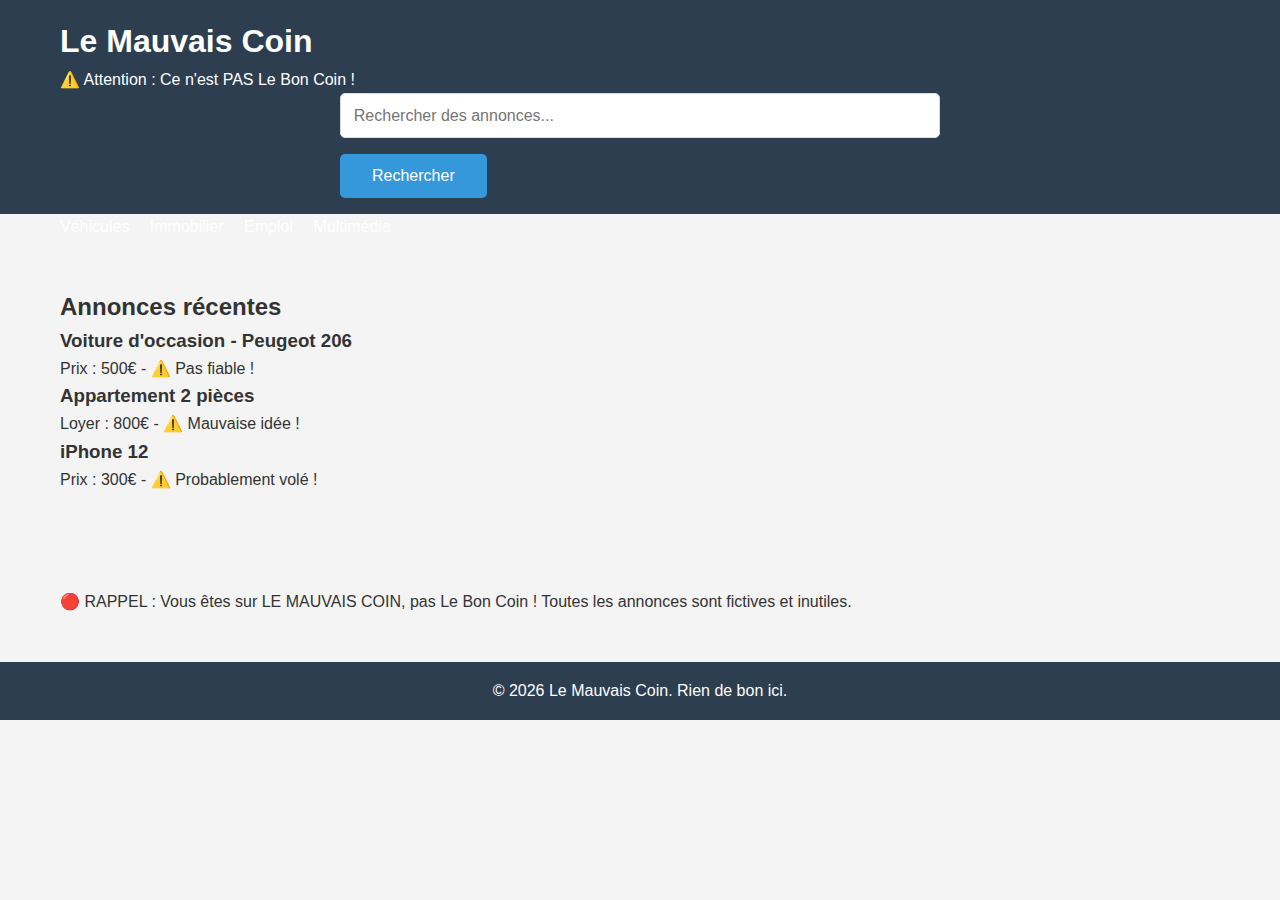
<file: index.html>
<!DOCTYPE html>
<html lang="fr">
<head>
    <meta charset="UTF-8">
    <meta name="viewport" content="width=device-width, initial-scale=1.0">
    <title>Le Mauvais Coin - Annonces pas fiables</title>
    <link rel="stylesheet" href="style.css">
</head>
<body>
    <header>
        <div class="container">
            <h1>Le Mauvais Coin</h1>
            <p>⚠️ Attention : Ce n'est PAS Le Bon Coin !</p>
            <form id="search-form">
                <input type="text" id="search" placeholder="Rechercher des annonces...">
                <button type="submit">Rechercher</button>
            </form>
        </div>
    </header>

    <nav>
        <div class="container">
            <ul>
                <li><a href="#" onclick="alert('Passe ton code Nathan')">Véhicules</a></li>
                <li><a href="#" onclick="alert('Bah t\'as pas de Maison, Sale SDF va')">Immobilier</a></li>
                <li><a href="#" onclick="alert('Vas à Pôle emploi j\'en suis sûr même eux te veulent pas sale chômeur')">Emploi</a></li>
                <li><a href="#" onclick="alert('T\'es pas YouTubeur, Poto !')">Multimédia</a></li>
            </ul>
        </div>
    </nav>

    <main class="container">
        <section class="ads">
            <h2>Annonces récentes</h2>
            <div class="ad" onclick="alert('Cette annonce n\'existe pas sur Le Bon Coin !')">
                <h3>Voiture d'occasion - Peugeot 206</h3>
                <p>Prix : 500€ - ⚠️ Pas fiable !</p>
            </div>
            <div class="ad" onclick="alert('Vous n\'êtes pas au bon endroit !')">
                <h3>Appartement 2 pièces</h3>
                <p>Loyer : 800€ - ⚠️ Mauvaise idée !</p>
            </div>
            <div class="ad" onclick="alert('Le Mauvais Coin : Rien de bon ici !')">
                <h3>iPhone 12</h3>
                <p>Prix : 300€ - ⚠️ Probablement volé !</p>
            </div>
        </section>

        <section class="reminder">
            <p>🔴 RAPPEL : Vous êtes sur LE MAUVAIS COIN, pas Le Bon Coin ! Toutes les annonces sont fictives et inutiles.</p>
        </section>
    </main>

    <footer>
        <div class="container">
            <p>&copy; 2026 Le Mauvais Coin. Rien de bon ici.</p>
        </div>
    </footer>

    <script src="script.js"></script>
</body>
</html>
</file>
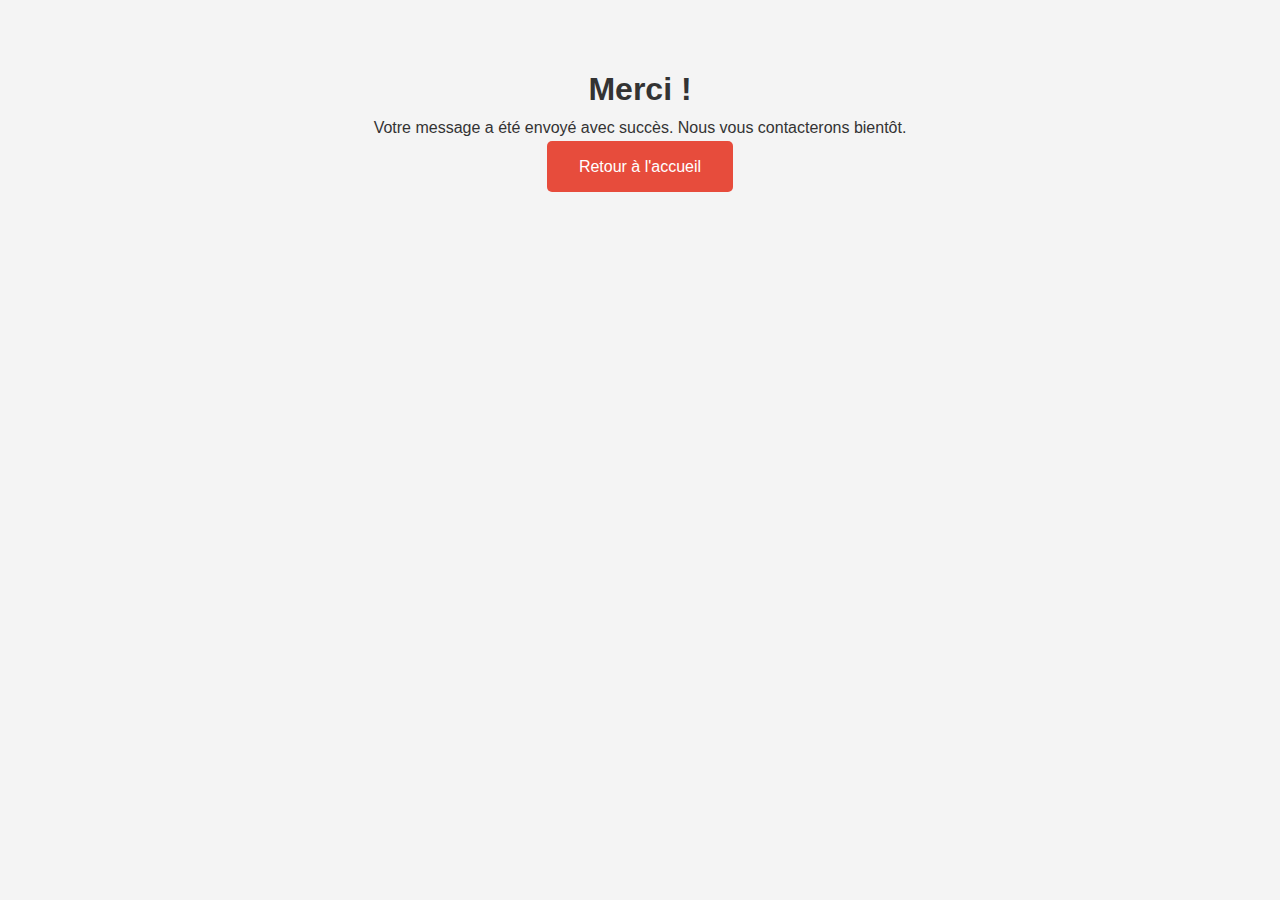
<file: thankyou.html>
<!DOCTYPE html>
<html lang="fr">
<head>
    <meta charset="UTF-8">
    <meta name="viewport" content="width=device-width, initial-scale=1.0">
    <title>Merci - Tech Solutions</title>
    <link rel="stylesheet" href="style.css">
</head>
<body>
    <div class="container" style="text-align: center; padding: 4rem 0;">
        <h1>Merci !</h1>
        <p>Votre message a été envoyé avec succès. Nous vous contacterons bientôt.</p>
        <a href="index.html" class="btn">Retour à l'accueil</a>
    </div>
</body>
</html>
</file>
<file: style.css>
/* Reset and base styles */
* {
    margin: 0;
    padding: 0;
    box-sizing: border-box;
}

body {
    font-family: 'Arial', sans-serif;
    line-height: 1.6;
    color: #333;
    background-color: #f4f4f4;
}

.container {
    max-width: 1200px;
    margin: 0 auto;
    padding: 0 20px;
}

/* Header */
header {
    background-color: #2c3e50;
    color: #fff;
    padding: 1rem 0;
}

header h1 {
    display: inline-block;
    margin-right: 2rem;
}

nav ul {
    list-style: none;
    display: inline-block;
}

nav ul li {
    display: inline;
    margin-right: 1rem;
}

nav a {
    color: #fff;
    text-decoration: none;
    transition: color 0.3s;
}

nav a:hover {
    color: #3498db;
}

/* Hero section */
.hero {
    background-color: #3498db;
    color: #fff;
    padding: 4rem 0;
    text-align: center;
}

.hero h2 {
    font-size: 2.5rem;
    margin-bottom: 1rem;
}

.hero p {
    font-size: 1.2rem;
    margin-bottom: 2rem;
}

.btn {
    display: inline-block;
    background-color: #e74c3c;
    color: #fff;
    padding: 0.8rem 2rem;
    text-decoration: none;
    border-radius: 5px;
    transition: background-color 0.3s;
}

.btn:hover {
    background-color: #c0392b;
}

/* Sections */
section {
    padding: 3rem 0;
}

.about, .services, .contact {
    background-color: #fff;
}

.about h2, .services h2, .contact h2 {
    text-align: center;
    margin-bottom: 2rem;
    color: #2c3e50;
}

/* Services */
.service-list {
    display: flex;
    justify-content: space-around;
    flex-wrap: wrap;
}

.service {
    flex: 1 1 300px;
    margin: 1rem;
    padding: 1.5rem;
    background-color: #f9f9f9;
    border-radius: 5px;
    text-align: center;
}

.service h3 {
    margin-bottom: 1rem;
    color: #3498db;
}

/* Contact form */
form {
    max-width: 600px;
    margin: 0 auto;
}

label {
    display: block;
    margin-bottom: 0.5rem;
    font-weight: bold;
}

input, textarea {
    width: 100%;
    padding: 0.8rem;
    margin-bottom: 1rem;
    border: 1px solid #ddd;
    border-radius: 5px;
    font-size: 1rem;
}

button {
    background-color: #3498db;
    color: #fff;
    padding: 0.8rem 2rem;
    border: none;
    border-radius: 5px;
    cursor: pointer;
    font-size: 1rem;
    transition: background-color 0.3s;
}

button:hover {
    background-color: #2980b9;
}

/* Footer */
footer {
    background-color: #2c3e50;
    color: #fff;
    text-align: center;
    padding: 1rem 0;
}

/* Responsive */
@media (max-width: 768px) {
    .service-list {
        flex-direction: column;
    }

    nav ul li {
        display: block;
        margin-bottom: 0.5rem;
    }
}

/* Modal styles */
.modal {
    display: none;
    position: fixed;
    z-index: 1;
    left: 0;
    top: 0;
    width: 100%;
    height: 100%;
    background-color: rgba(0,0,0,0.5);
}

.modal-content {
    background-color: #fff;
    margin: 15% auto;
    padding: 20px;
    border: 1px solid #888;
    width: 80%;
    max-width: 600px;
    text-align: center;
    font-size: 3rem;
    color: #e74c3c;
}

.close {
    color: #aaa;
    float: right;
    font-size: 28px;
    font-weight: bold;
    cursor: pointer;
}

.close:hover {
    color: black;
}
</file>
